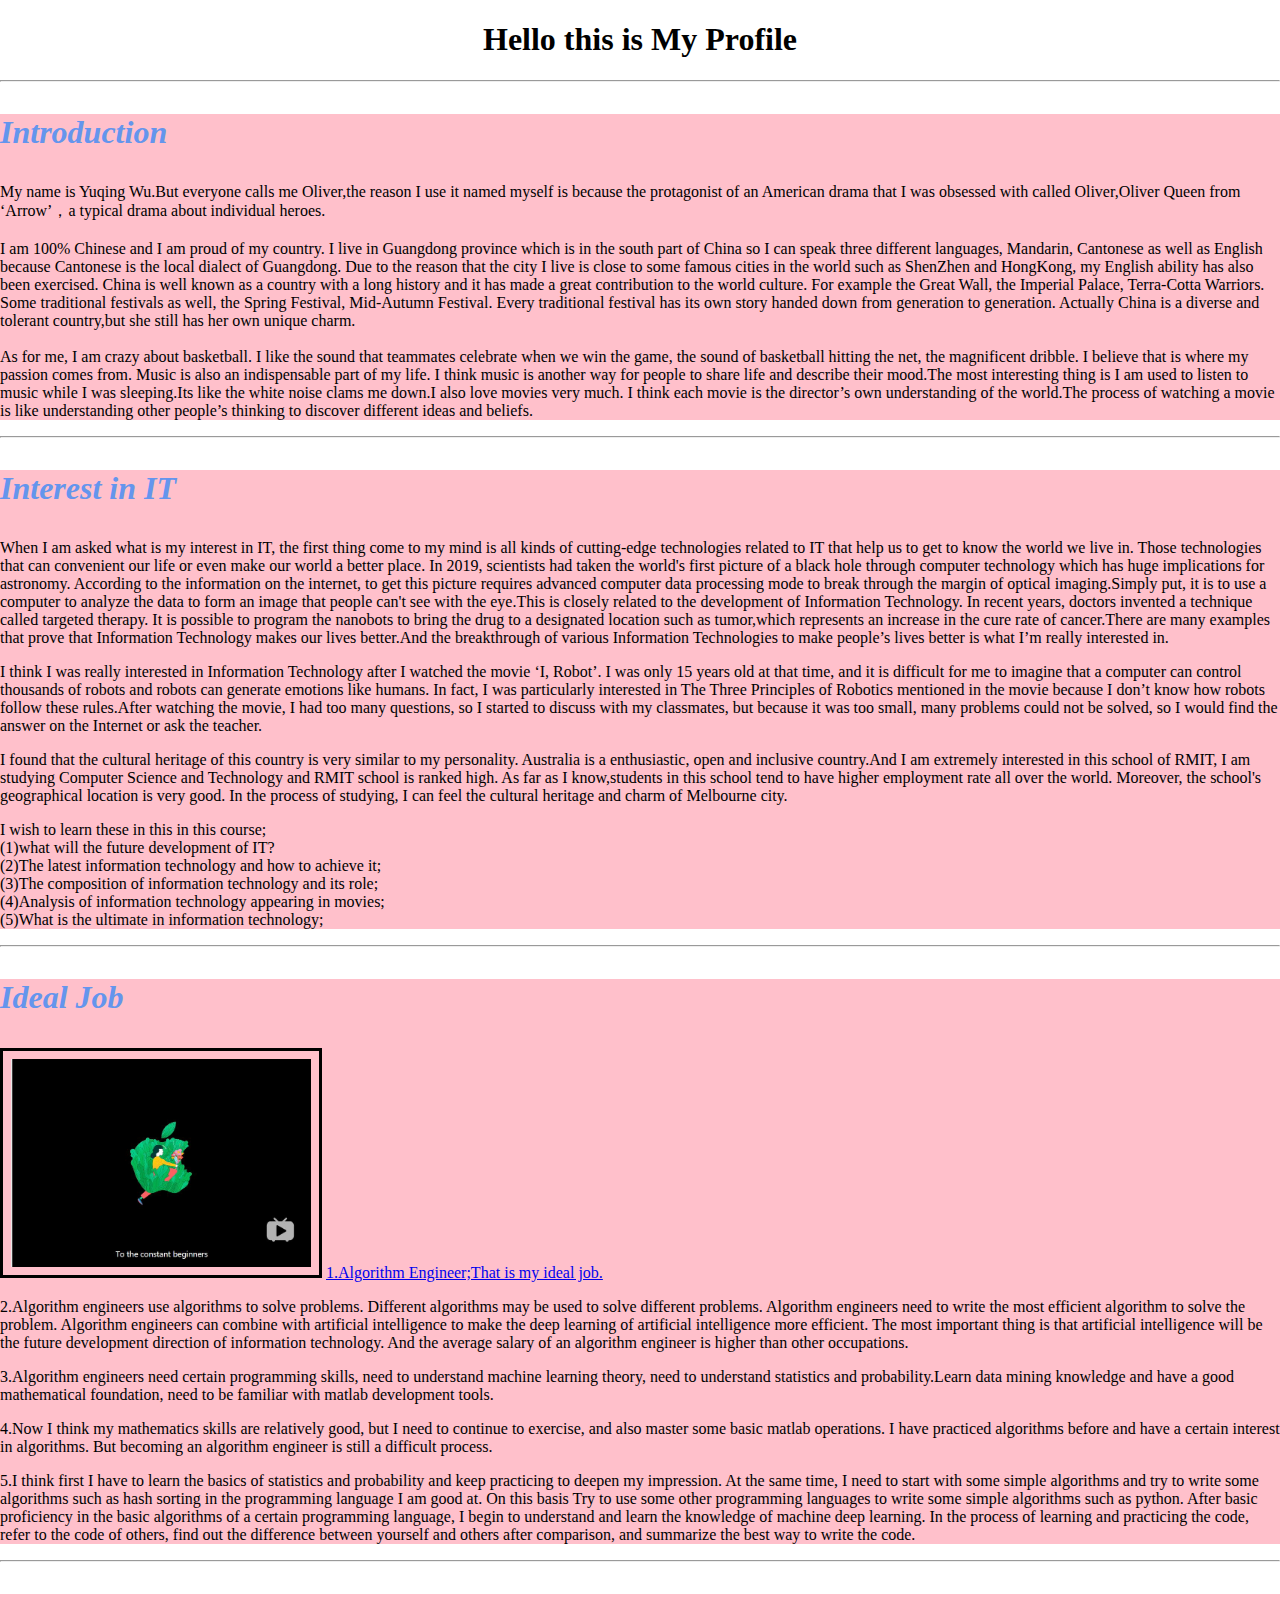
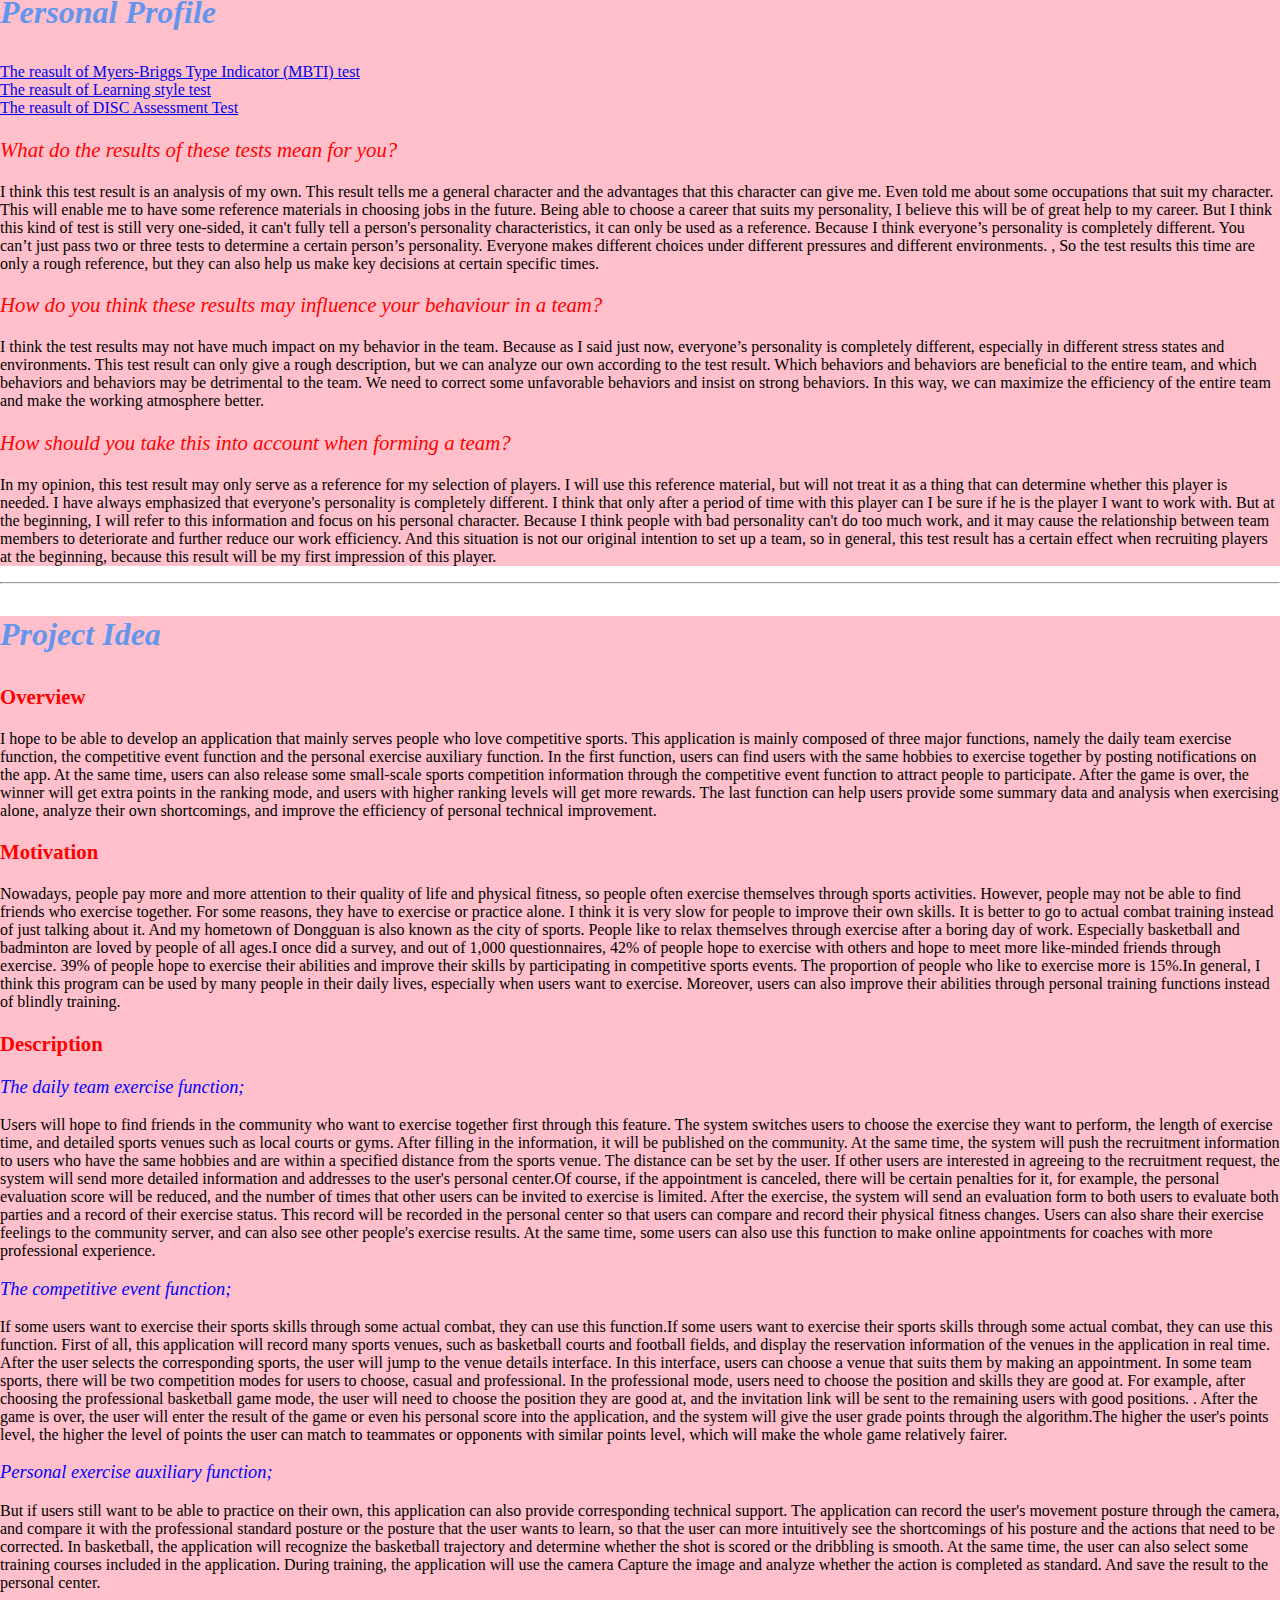
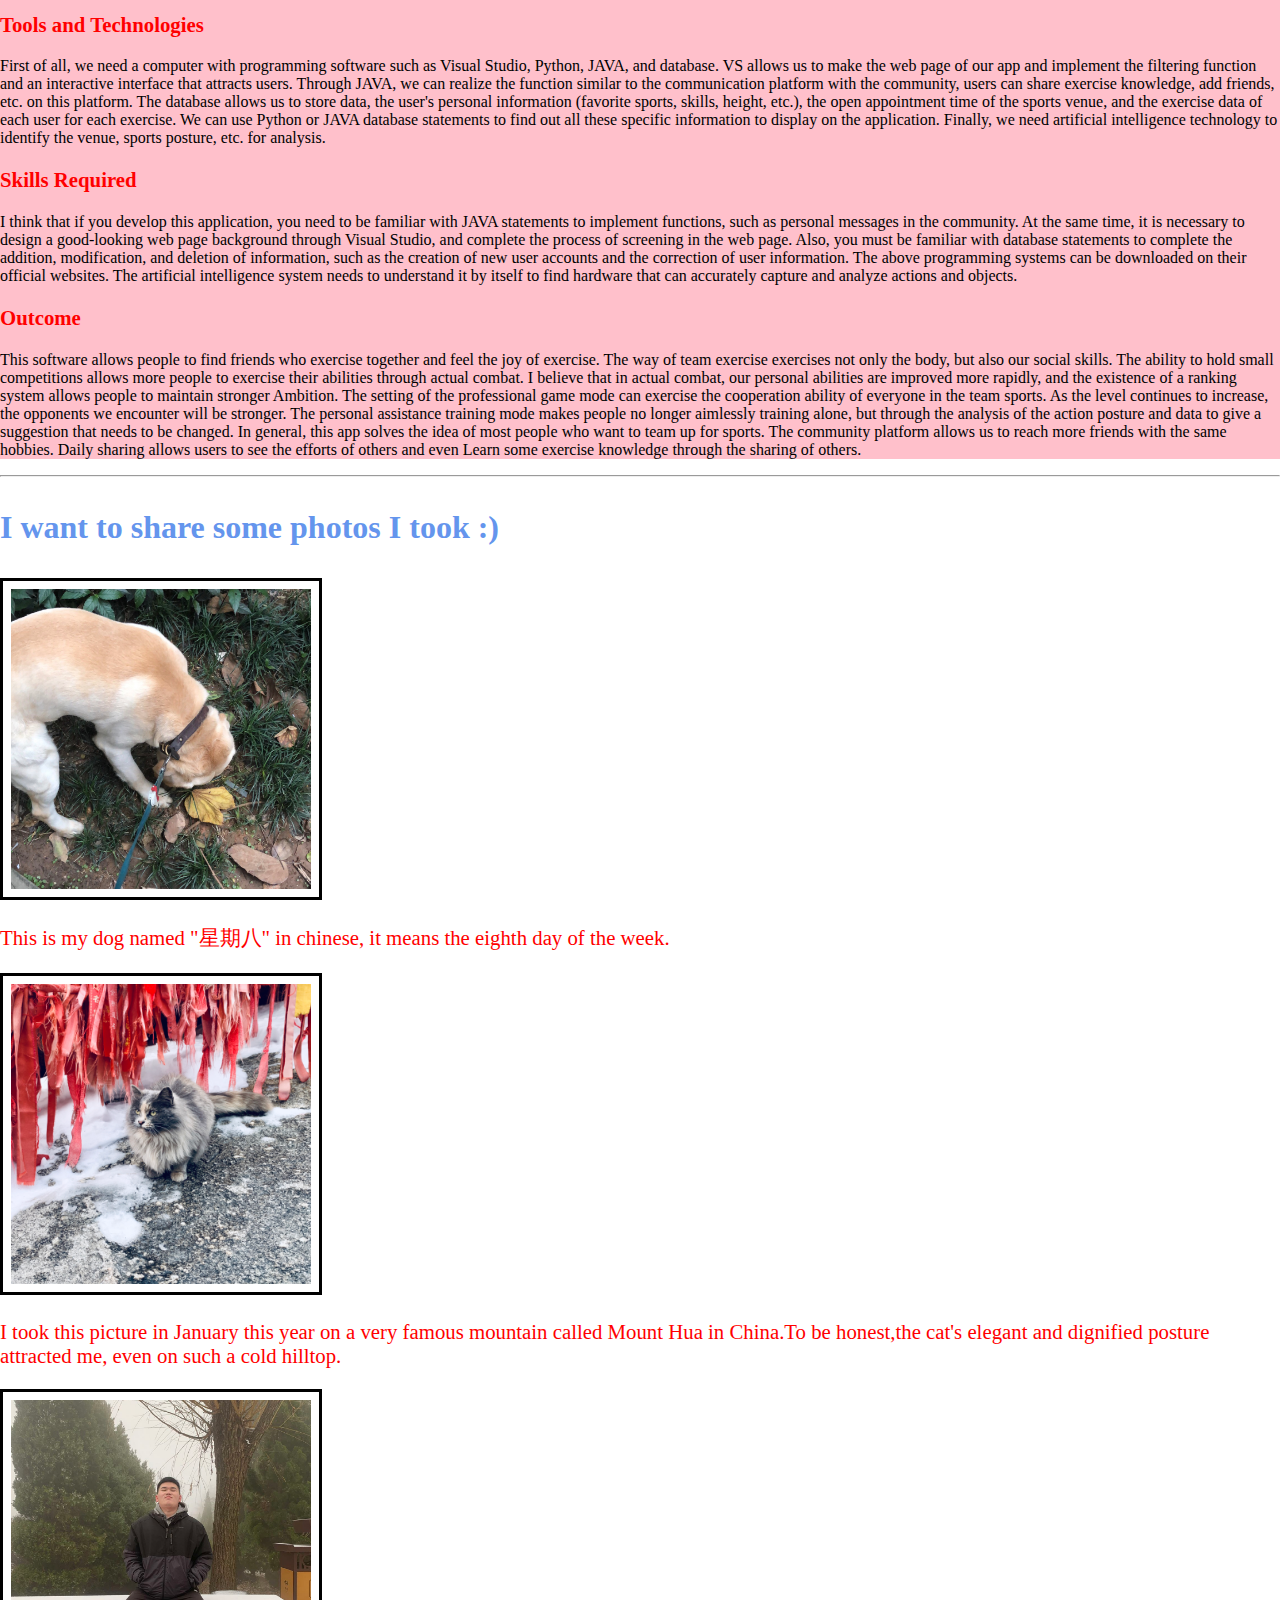
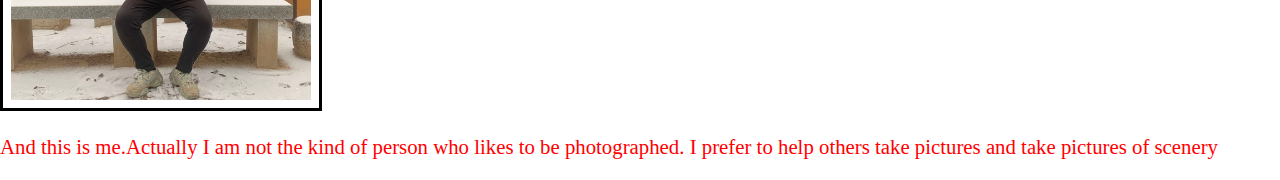
<file: index.html>
<!DOCTYPE html>
<html lang="en">
<head>
    <meta charset="UTF-8">
    <meta name="viewport" content="width=<device-width>, initial-scale=1.0">
    <title>Oliver's Profile</title>
    <link rel="stylesheet" href="style.css">
</head>
<body>
    <h1 style="text-align: center" >Hello this is My Profile</h1>
    <hr>

    <div class="bgstyle">
        <p class="p1"><em><strong>Introduction</strong></em></p>
        <p title="Introduction" >
            My name is Yuqing Wu.But everyone calls me Oliver,the reason I use it named myself is because the protagonist of an American drama that I was obsessed with called Oliver,Oliver Queen from ‘Arrow’，a typical drama about individual heroes.
            <br><br>
            I am 100% Chinese and I am proud of my country. I live in Guangdong province which is in the south part of China so I can speak three different languages, Mandarin, Cantonese as well as English because Cantonese is the local dialect of Guangdong. Due to the reason that the city I live is close to some famous cities in the world such as ShenZhen and HongKong, my English ability has also been exercised. China is well known as a country with a long history and it has made a great contribution to the world culture. For example the Great Wall, the Imperial Palace, Terra-Cotta Warriors. Some traditional festivals as well, the Spring Festival, Mid-Autumn Festival. Every traditional festival has its own story handed down from generation to generation. Actually China is a diverse and tolerant country,but she still has her own unique charm. 
            <br><br>
            As for me, I am crazy about basketball. I like the sound that teammates celebrate when we win the game, the sound of basketball hitting the net, the magnificent dribble. I believe that is where my passion comes from. Music is also an indispensable part of my life. I think music is another way for people to share life and describe their mood.The most interesting thing is I am used to listen to music while I was sleeping.Its like the white noise clams me down.I also love movies very much. I think each movie is the director’s own understanding of the world.The process of watching a movie is like understanding other people’s thinking to discover different ideas and beliefs.
        </p>
       
    </div>

    <hr>

    <div class="bgstyle">
        <p class="p1"><em><strong>Interest in IT</strong></em></p>
        <p title="What is my interest in IT?">When I am asked what is my interest in IT, the first thing come to my mind is all kinds of cutting-edge technologies related to IT that help us to get to know the world we live in. Those technologies that can convenient our life or even make our world a better place. In 2019, scientists had taken the world's first picture of a black hole through computer technology which has huge implications for astronomy. According to the information on the internet, to get this picture requires advanced computer data processing mode to break through the margin of optical imaging.Simply put, it is to use a computer to analyze the data to form an image that people can't see with the eye.This is closely related to the development of Information Technology. In recent years, doctors invented a technique called targeted therapy. It is possible to program the nanobots to bring the drug to a designated location such as tumor,which represents an increase in the cure rate of cancer.There are many examples that prove that Information Technology makes our lives better.And the breakthrough of various Information Technologies to make people’s lives better is what I’m really interested in.</p>
    
        <p title="When did your interest in IT start? Was there a particular event or person that sparked your interest? ">I think I was really interested in Information Technology after I watched the movie ‘I, Robot’. I was only 15 years old at that time, and it is difficult for me to imagine that a computer can control thousands of robots and robots can generate emotions like humans. In fact, I was particularly interested in The Three Principles of Robotics mentioned in the movie because I don’t know how robots follow these rules.After watching the movie, I had too many questions, so I started to discuss with my classmates, but because it was too small, many problems could not be solved, so I would find the answer on the Internet or ask the teacher.
        </p>
        
        <p title="Why did you choose to come to RMIT? ">I found that the cultural heritage of this country is very similar to my personality. Australia is a enthusiastic, open and inclusive country.And I am extremely interested in this school of RMIT, I am studying Computer Science and Technology and RMIT school is ranked high. As far as I know,students in this school tend to have higher employment rate all over the world. Moreover, the school's geographical location is very good. In the process of studying, I can feel the cultural heritage and charm of Melbourne city.
        </p>

        <p title="What do you expect to learn during your studies? ">
            I wish to learn these in this in this course;<br>
            (1)what will the future development of IT?<br>
            (2)The latest information technology and how to achieve it;<br>
            (3)The composition of information technology and its role;<br>
            (4)Analysis of information technology appearing in movies;<br>
            (5)What is the ultimate in information technology;<br>
        </p>

    </div>

    <hr>

    <div class="bgstyle">
        <p class="p1"><em><strong>Ideal Job</strong></em></p>
        <img src="images/Ideal Job.jpg" alt="" class="img1">
        <a href="https://www.bilibili.com/video/BV18E411x7Aw?p=3">1.Algorithm Engineer;That is my ideal job.</a>
        <p title="The description of the position">2.Algorithm engineers use algorithms to solve problems. Different algorithms may be used to solve different problems. Algorithm engineers need to write the most efficient algorithm to solve the problem. Algorithm engineers can combine with artificial intelligence to make the deep learning of artificial intelligence more efficient. The most important thing is that artificial intelligence will be the future development direction of information technology. And the average salary of an algorithm engineer is higher than other occupations.</p>
        <p title="The description of the skills, qualifications and experience required for the position.">3.Algorithm engineers need certain programming skills, need to understand machine learning theory, need to understand statistics and probability.Learn data mining knowledge and have a good mathematical foundation, need to be familiar with matlab development tools.</p>
        <p title="The description of the skills, qualifications and experience you currently have.">4.Now I think my mathematics skills are relatively good, but I need to continue to exercise, and also master some basic matlab operations. I have practiced algorithms before and have a certain interest in algorithms. But becoming an algorithm engineer is still a difficult process.
        </p>
        <p title="The plan describing how you will obtain the skills">5.I think first I have to learn the basics of statistics and probability and keep practicing to deepen my impression. At the same time, I need to start with some simple algorithms and try to write some algorithms such as hash sorting in the programming language I am good at. On this basis Try to use some other programming languages to write some simple algorithms such as python. After basic proficiency in the basic algorithms of a certain programming language, I begin to understand and learn the knowledge of machine deep learning. In the process of learning and practicing the code, refer to the code of others, find out the difference between yourself and others after comparison, and summarize the best way to write the code.</p>

    </div>

    <hr>

    <div class="bgstyle">
        <p class="p1"><em><strong>Personal Profile</strong></em></p>
        <a href="https://www.onlinepersonalitytests.org/mbti/entj/">The reasult of Myers-Briggs Type Indicator (MBTI) test</a><br>
        <a href="http://www.educationplanner.org/students/self-assessments/learning-styles-quiz.shtml?event=results&A=8&V=6&T=6">The reasult of Learning style test</a><br>
        <a href="https://www.onlinepersonalitytests.org/disc/c/">The reasult of DISC Assessment Test</a><br>
        <p class="p2"><em>What do the results of these tests mean for you? </em></p>
        <p>I think this test result is an analysis of my own. This result tells me a general character and the advantages that this character can give me. Even told me about some occupations that suit my character. This will enable me to have some reference materials in choosing jobs in the future. Being able to choose a career that suits my personality, I believe this will be of great help to my career. But I think this kind of test is still very one-sided, it can't fully tell a person's personality characteristics, it can only be used as a reference. Because I think everyone’s personality is completely different. You can’t just pass two or three tests to determine a certain person’s personality. Everyone makes different choices under different pressures and different environments. , So the test results this time are only a rough reference, but they can also help us make key decisions at certain specific times.
        </p>
        <p class="p2"><em>How do you think these results may influence your behaviour in a team? </em></p>
        <p>I think the test results may not have much impact on my behavior in the team. Because as I said just now, everyone’s personality is completely different, especially in different stress states and environments. This test result can only give a rough description, but we can analyze our own according to the test result. Which behaviors and behaviors are beneficial to the entire team, and which behaviors and behaviors may be detrimental to the team. We need to correct some unfavorable behaviors and insist on strong behaviors. In this way, we can maximize the efficiency of the entire team and make the working atmosphere better.</p>
        <p class="p2"><em>How should you take this into account when forming a team? </em></p>
        <p>In my opinion, this test result may only serve as a reference for my selection of players. I will use this reference material, but will not treat it as a thing that can determine whether this player is needed. I have always emphasized that everyone's personality is completely different. I think that only after a period of time with this player can I be sure if he is the player I want to work with. But at the beginning, I will refer to this information and focus on his personal character. Because I think people with bad personality can't do too much work, and it may cause the relationship between team members to deteriorate and further reduce our work efficiency. And this situation is not our original intention to set up a team, so in general, this test result has a certain effect when recruiting players at the beginning, because this result will be my first impression of this player.
        </p>
    </div>

    <hr>

    <div class="bgstyle">
        <p class="p1"><em><strong>Project Idea</strong></em></p>

        <p class="p2"><strong>Overview</strong></p>
        <p title="Overview">I hope to be able to develop an application that mainly serves people who love competitive sports. This application is mainly composed of three major functions, namely the daily team exercise function, the competitive event function and the personal exercise auxiliary function. In the first function, users can find users with the same hobbies to exercise together by posting notifications on the app. At the same time, users can also release some small-scale sports competition information through the competitive event function to attract people to participate. After the game is over, the winner will get extra points in the ranking mode, and users with higher ranking levels will get more rewards. The last function can help users provide some summary data and analysis when exercising alone, analyze their own shortcomings, and improve the efficiency of personal technical improvement.</p>

        <p class="p2"><strong>Motivation</strong></p>
        <p title="Motivation">Nowadays, people pay more and more attention to their quality of life and physical fitness, so people often exercise themselves through sports activities. However, people may not be able to find friends who exercise together. For some reasons, they have to exercise or practice alone. I think it is very slow for people to improve their own skills. It is better to go to actual combat training instead of just talking about it. And my hometown of Dongguan is also known as the city of sports. People like to relax themselves through exercise after a boring day of work. Especially basketball and badminton are loved by people of all ages.I once did a survey, and out of 1,000 questionnaires, 42% of people hope to exercise with others and hope to meet more like-minded friends through exercise. 39% of people hope to exercise their abilities and improve their skills by participating in competitive sports events. The proportion of people who like to exercise more is 15%.In general, I think this program can be used by many people in their daily lives, especially when users want to exercise. Moreover, users can also improve their abilities through personal training functions instead of blindly training.</p>

        <p class="p2"><strong>Description</strong></p>
        <p class="p3"><em>The daily team exercise function;</em></p>
        <p title="The daily team exercise function">Users will hope to find friends in the community who want to exercise together first through this feature. The system switches users to choose the exercise they want to perform, the length of exercise time, and detailed sports venues such as local courts or gyms. After filling in the information, it will be published on the community. At the same time, the system will push the recruitment information to users who have the same hobbies and are within a specified distance from the sports venue. The distance can be set by the user. If other users are interested in agreeing to the recruitment request, the system will send more detailed information and addresses to the user's personal center.Of course, if the appointment is canceled, there will be certain penalties for it, for example, the personal evaluation score will be reduced, and the number of times that other users can be invited to exercise is limited. After the exercise, the system will send an evaluation form to both users to evaluate both parties and a record of their exercise status. This record will be recorded in the personal center so that users can compare and record their physical fitness changes. Users can also share their exercise feelings to the community server, and can also see other people's exercise results. At the same time, some users can also use this function to make online appointments for coaches with more professional experience.</p>

        <p class="p3"><em>The competitive event function;</em></p>
        <p title="The competitive event function">If some users want to exercise their sports skills through some actual combat, they can use this function.If some users want to exercise their sports skills through some actual combat, they can use this function. First of all, this application will record many sports venues, such as basketball courts and football fields, and display the reservation information of the venues in the application in real time. After the user selects the corresponding sports, the user will jump to the venue details interface. In this interface, users can choose a venue that suits them by making an appointment. In some team sports, there will be two competition modes for users to choose, casual and professional. In the professional mode, users need to choose the position and skills they are good at. For example, after choosing the professional basketball game mode, the user will need to choose the position they are good at, and the invitation link will be sent to the remaining users with good positions. . After the game is over, the user will enter the result of the game or even his personal score into the application, and the system will give the user grade points through the algorithm.The higher the user's points level, the higher the level of points the user can match to teammates or opponents with similar points level, which will make the whole game relatively fairer.</p>

        <p class="p3"><em>Personal exercise auxiliary function;</em></p>
        <p title="Personal exercise auxiliary function">But if users still want to be able to practice on their own, this application can also provide corresponding technical support. The application can record the user's movement posture through the camera, and compare it with the professional standard posture or the posture that the user wants to learn, so that the user can more intuitively see the shortcomings of his posture and the actions that need to be corrected. In basketball, the application will recognize the basketball trajectory and determine whether the shot is scored or the dribbling is smooth. At the same time, the user can also select some training courses included in the application. During training, the application will use the camera Capture the image and analyze whether the action is completed as standard. And save the result to the personal center.</p>

        <p class="p2"><strong>Tools and Technologies</strong></p>
        <p title="Tools and Technologies">First of all, we need a computer with programming software such as Visual Studio, Python, JAVA, and database. VS allows us to make the web page of our app and implement the filtering function and an interactive interface that attracts users. Through JAVA, we can realize the function similar to the communication platform with the community, users can share exercise knowledge, add friends, etc. on this platform. The database allows us to store data, the user's personal information (favorite sports, skills, height, etc.), the open appointment time of the sports venue, and the exercise data of each user for each exercise. We can use Python or JAVA database statements to find out all these specific information to display on the application. Finally, we need artificial intelligence technology to identify the venue, sports posture, etc. for analysis.</p>

        <p class="p2"><strong>Skills Required</strong></p>
        <p title="Skills Required">I think that if you develop this application, you need to be familiar with JAVA statements to implement functions, such as personal messages in the community. At the same time, it is necessary to design a good-looking web page background through Visual Studio, and complete the process of screening in the web page. Also, you must be familiar with database statements to complete the addition, modification, and deletion of information, such as the creation of new user accounts and the correction of user information. The above programming systems can be downloaded on their official websites. The artificial intelligence system needs to understand it by itself to find hardware that can accurately capture and analyze actions and objects.</p>

        <p class="p2"><strong>Outcome</strong></p>
        <p title="Outcome">This software allows people to find friends who exercise together and feel the joy of exercise. The way of team exercise exercises not only the body, but also our social skills. The ability to hold small competitions allows more people to exercise their abilities through actual combat. I believe that in actual combat, our personal abilities are improved more rapidly, and the existence of a ranking system allows people to maintain stronger Ambition. The setting of the professional game mode can exercise the cooperation ability of everyone in the team sports. As the level continues to increase, the opponents we encounter will be stronger. The personal assistance training mode makes people no longer aimlessly training alone, but through the analysis of the action posture and data to give a suggestion that needs to be changed. In general, this app solves the idea of most people who want to team up for sports. The community platform allows us to reach more friends with the same hobbies. Daily sharing allows users to see the efforts of others and even Learn some exercise knowledge through the sharing of others.</p>

    </div>

    <hr>

    <div>
        <p class="p1"><strong>I want to share some photos I took :)</strong></p>
        <img src="images/DOG.jpg" alt="" class="img1">
        <p class="p2">
            This is my dog named "星期八" in chinese, it means the eighth day of the week.
        </p>

        <img src="images/CAT.jpg" alt="" class="img1">
        <p class="p2">
            I took this picture in January this year on a very famous mountain called Mount Hua in China.To be honest,the cat's elegant and dignified posture attracted me, even on such a cold hilltop.
        </p>

        <img src="images/MyPhoto.jpg" alt="" class="img1">
        <p class="p2">
            And this is me.Actually I am not the kind of person who likes to be photographed. I prefer to help others take pictures and take pictures of scenery 
        </p>


    </div>
</body>
</html>
</file>
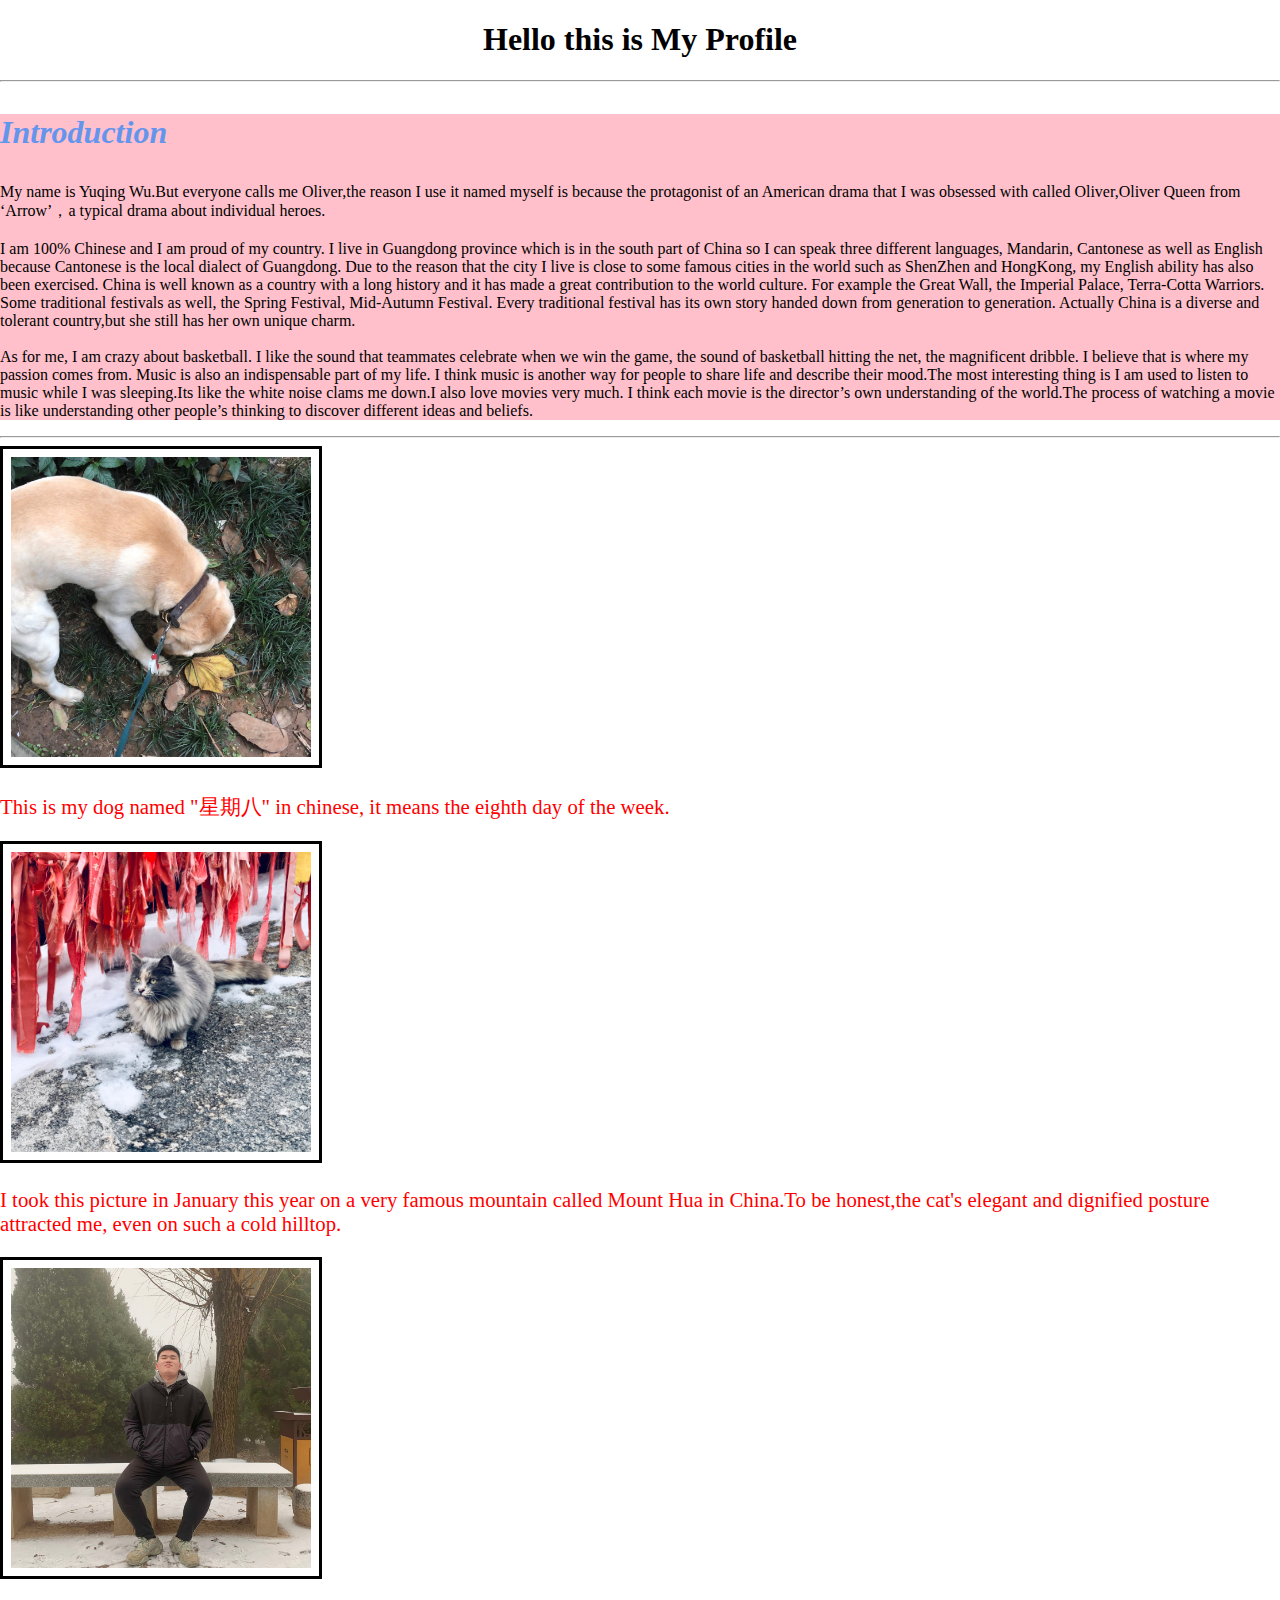
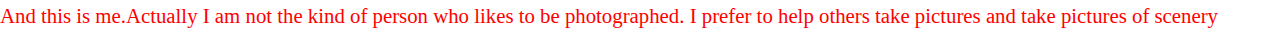
<file: My Profile.html>
<!DOCTYPE html>
<html lang="en">
<head>
    <meta charset="UTF-8">
    <meta name="viewport" content="width=<device-width>, initial-scale=1.0">
    <title>Oliver's Profile</title>
    <link rel="stylesheet" href="style.css">
</head>
<body>
    <h1 style="text-align: center" >Hello this is My Profile</h1>
    <hr>
    <div class="bgstyle">
        <p class="p1"><em><strong>Introduction</strong></em></p>
        <p title="Introduction" >
            My name is Yuqing Wu.But everyone calls me Oliver,the reason I use it named myself is because the protagonist of an American drama that I was obsessed with called Oliver,Oliver Queen from ‘Arrow’，a typical drama about individual heroes.
            <br><br>
            I am 100% Chinese and I am proud of my country. I live in Guangdong province which is in the south part of China so I can speak three different languages, Mandarin, Cantonese as well as English because Cantonese is the local dialect of Guangdong. Due to the reason that the city I live is close to some famous cities in the world such as ShenZhen and HongKong, my English ability has also been exercised. China is well known as a country with a long history and it has made a great contribution to the world culture. For example the Great Wall, the Imperial Palace, Terra-Cotta Warriors. Some traditional festivals as well, the Spring Festival, Mid-Autumn Festival. Every traditional festival has its own story handed down from generation to generation. Actually China is a diverse and tolerant country,but she still has her own unique charm. 
            <br><br>
            As for me, I am crazy about basketball. I like the sound that teammates celebrate when we win the game, the sound of basketball hitting the net, the magnificent dribble. I believe that is where my passion comes from. Music is also an indispensable part of my life. I think music is another way for people to share life and describe their mood.The most interesting thing is I am used to listen to music while I was sleeping.Its like the white noise clams me down.I also love movies very much. I think each movie is the director’s own understanding of the world.The process of watching a movie is like understanding other people’s thinking to discover different ideas and beliefs.
        </p>
       
    </div>
    <hr>
    <div>
        <img src="images/DOG.jpg" alt="" class="img1">
        <p class="p2">
            This is my dog named "星期八" in chinese, it means the eighth day of the week.
        </p>

        <img src="images/CAT.jpg" alt="" class="img1">
        <p class="p2">
            I took this picture in January this year on a very famous mountain called Mount Hua in China.To be honest,the cat's elegant and dignified posture attracted me, even on such a cold hilltop.
        </p>

        <img src="images/MyPhoto.jpg" alt="" class="img1">
        <p class="p2">
            And this is me.Actually I am not the kind of person who likes to be photographed. I prefer to help others take pictures and take pictures of scenery 
        </p>


    </div>
</body>
</html>
</file>
<file: style.css>
@charset "utf-8";
html,body{
    padding: 0px;
    margin: 0px;
}

.p1{
    color: cornflowerblue;
    font-size: 2em;
}

.p2{
    color: royalblue;
    font-size: 1.5em;
}

.bgstyle{
    background-color:pink;
}

.img1{
    width: 300px;
    border: 3px solid #000000;
    padding: 8px;
}

.p2{
    color: red;
    font-size: 1.3em;
}

.p3{
    color: blue;
    font-size: 1.15em;
}
</file>
